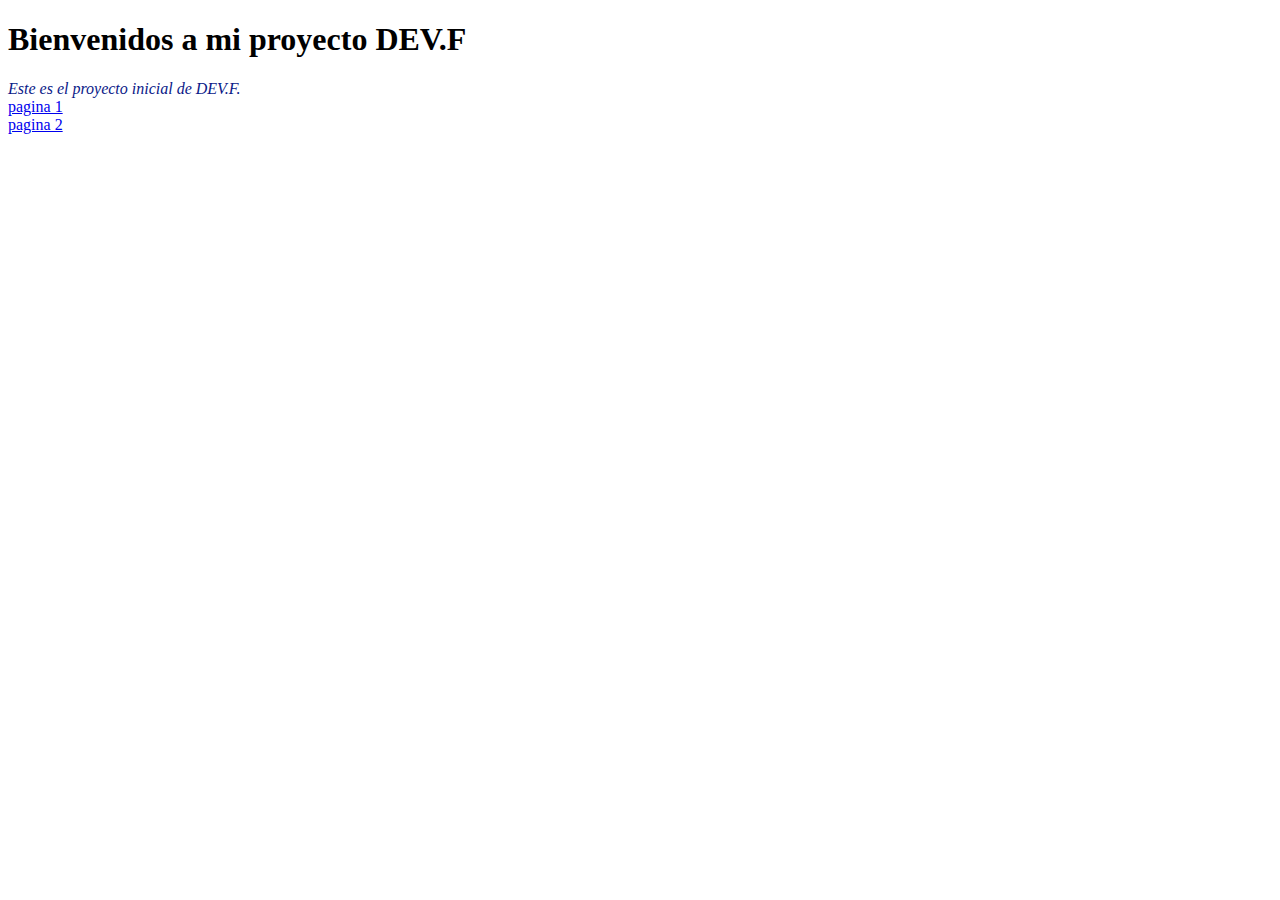
<file: index.html>
<!DOCTYPE html>
<html lang="en">
<head>
    <meta charset="UTF-8">
    <meta name="viewport" content="width=device-width, initial-scale=1.0">
    <title>Proyecto DEV.F</title>
</head>
<body>
    <h1>Bienvenidos a mi proyecto DEV.F</h1>
    <i style="color: rgb(10, 25, 136);">Este es el proyecto inicial de DEV.F.</i> <br>
    <a href="pagina_1.html" >pagina 1</a> <br>
    <a href="pagina_2.html" >pagina 2</a>
</body>
</html>
</file>
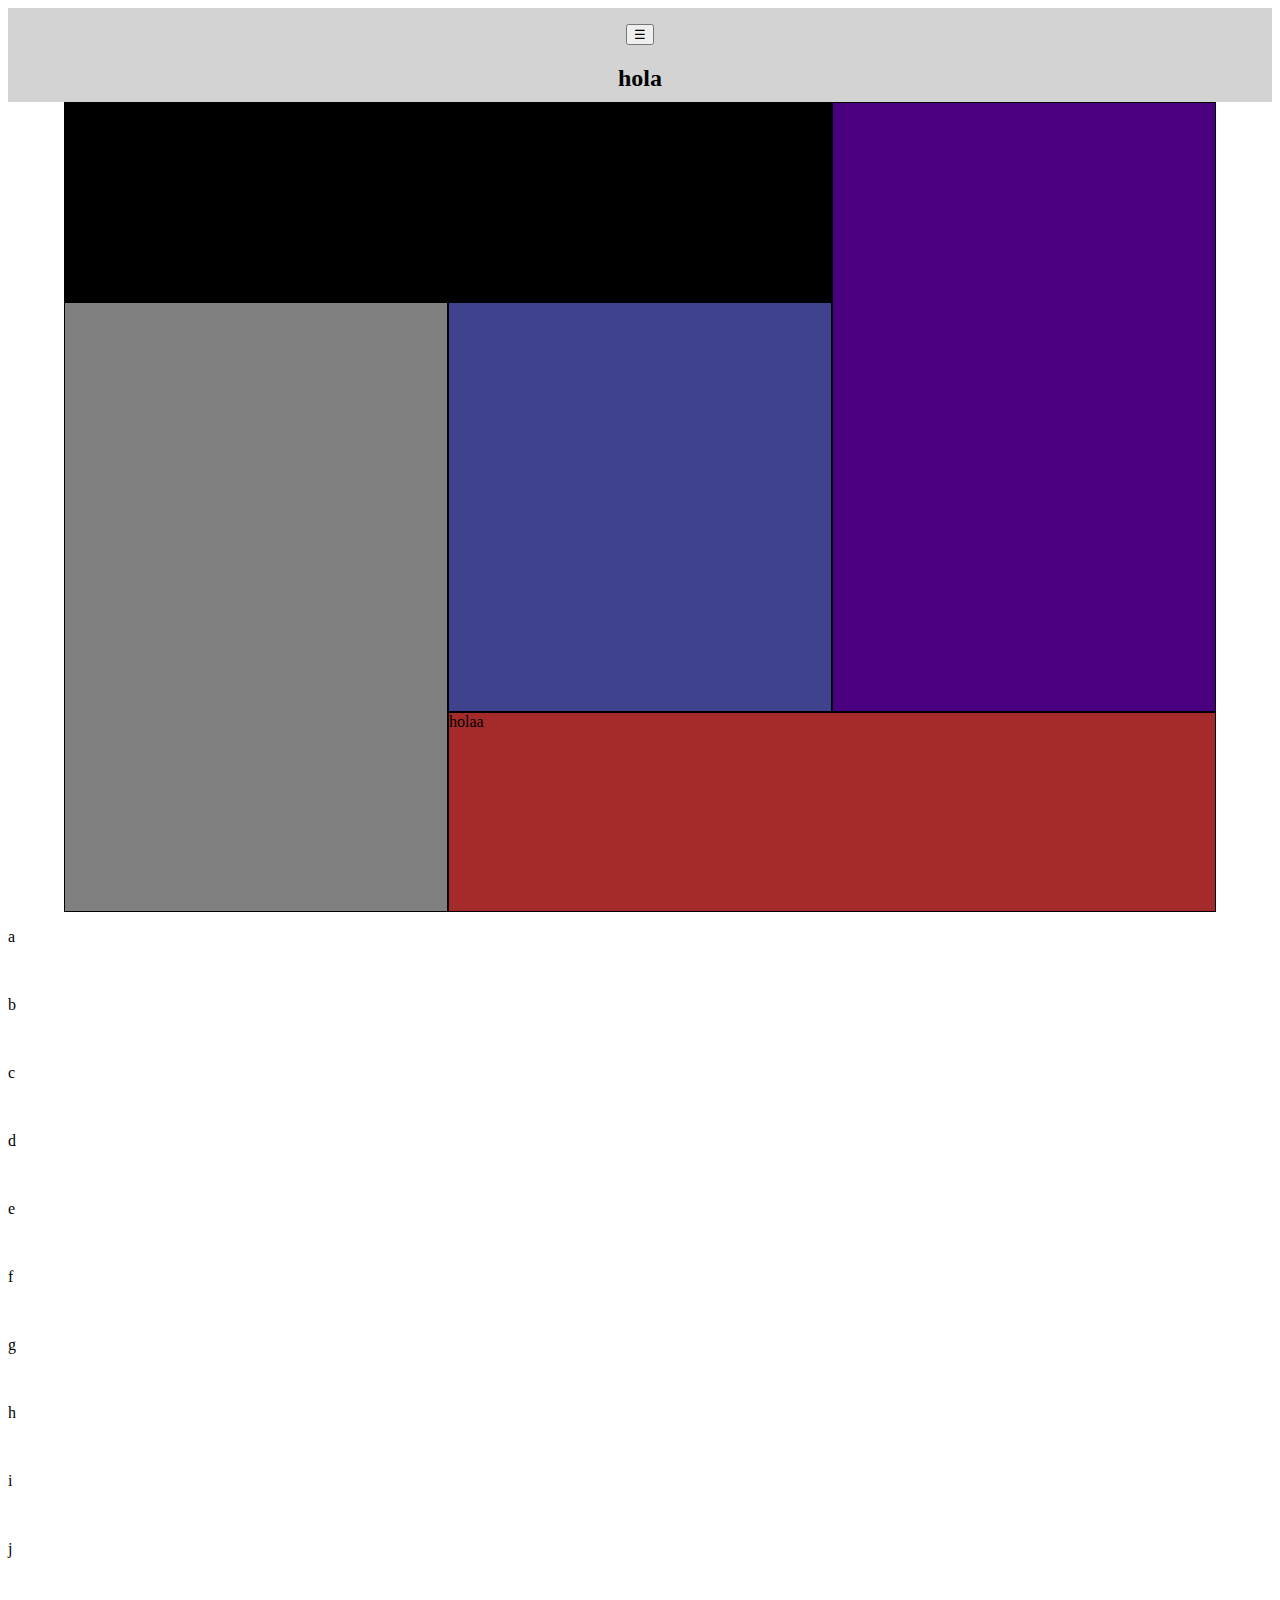
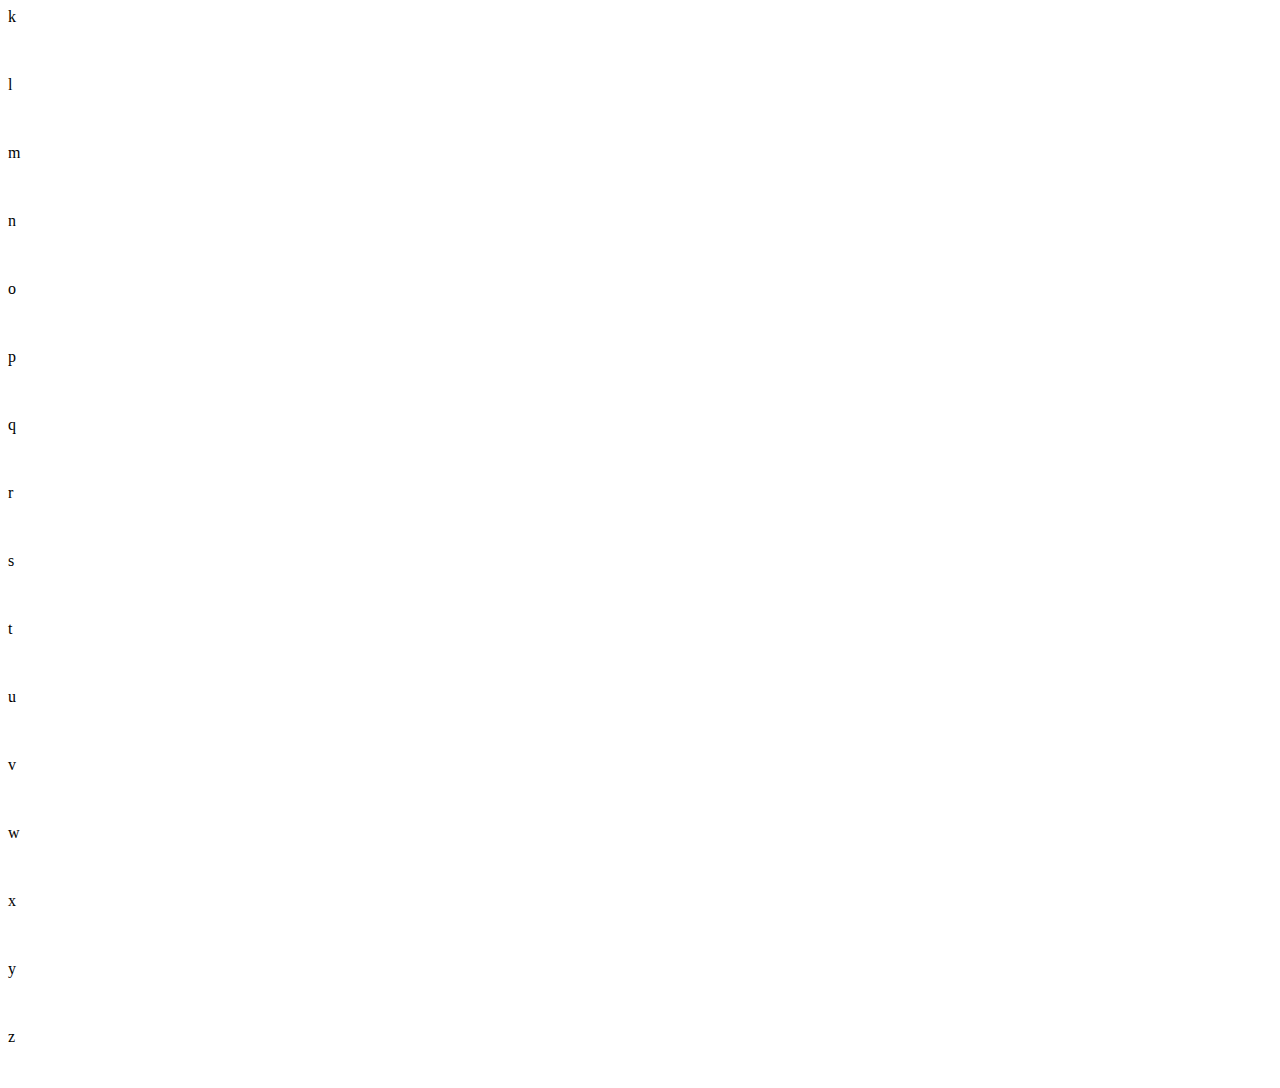
<file: pagina_4.html>
<!DOCTYPE html>
<html lang="en">
<head>
  <meta charset="UTF-8">
  <meta name="viewport" content="width=device-width, initial-scale=1.0">
  <title>Document</title>
  <link rel="stylesheet" href="styles.css">
</head>
<body>
    <header>
        <div>
            <button onclick="menu.hidden^=1">☰</button>
            <ul id="menu" hidden>
                <li><a href="index.html">Inicio</a></li>
                <li><a href="pagina_1.html">Página one</a></li> 
                <li><a href="pagina_2.html">Página two</a></li>
                <li><a href="pagina_3.html">Página three</a></li>
            </ul>
        </div>
    </header>
  <header> hola</header>
    <div class="container azul">
      <div class="header no-top no-left"></div>
      <div class="sidebar1 anim no-left no-bottom"></div>
      <div class="main"></div>
      <div class="sidebar2 no-right no-bottom"></div>
      <div class="footer no-top no-right">
        <span class="footer-content">holaa</span>
      </div>
    </div>
  <p>a</p><br>
  <p>b</p><br>
  <p>c</p><br>
  <p>d</p><br>
  <p>e</p><br>
  <p>f</p><br>
  <p>g</p><br>
  <p>h</p><br>
  <p>i</p><br>
  <p>j</p><br>
  <p>k</p><br>
  <p>l</p><br>
  <p>m</p><br>
  <p>n</p><br>
  <p>o</p><br>
  <p>p</p><br>
  <p>q</p><br>
  <p>r</p><br>
  <p>s</p><br>
  <p>t</p><br>
  <p>u</p><br>
  <p>v</p><br>
  <p>w</p><br>
  <p>x</p><br>
  <p>y</p><br>
  <p>z</p><br>
</body>
</html>
</file>
<file: styles.css>
.container{ /*https://www.silocreativo.com/introduccion-primeros-pasos-css-grid-2/*/
  display: grid; 
	grid-template-rows: 200px 1fr 200px;
	grid-template-columns: 1fr 1fr 1fr;
	height: 90vh; /* Altura de la ventana del navegador */
	width: 90vw; /* Ancho de la ventana del navegador */
	margin: 0 auto; /* Centrar verticalmente en la ventana */
  animation: rowsAnim 6s both infinite;
}

@keyframes rowsAnim {
  0% {
    grid-template-rows: 200px 1fr 200px;
    grid-template-columns: 1fr 1fr 1fr;
  }
  50% {
    grid-template-rows: 0fr 1fr 0fr;
    grid-template-columns: 1fr 0fr 1fr;
  }
  100% {
    grid-template-rows: 200px 1fr 200px;
    grid-template-columns: 1fr 1fr 1fr;
  }
  
}
.header {
	grid-area: 1 / 1 / 2 / 3;
  border: 1px solid #000000;
  background-color: black;
}

.sidebar1 {
	grid-area: 2 / 1 / 4 / 2;
  border: 1px solid #000000;
  background-color: gray;
}

.main {
	grid-area: 2 / 2 / 3 / 3;
  border: 1px solid #000000;
  background-color: rgb(63, 66, 141);
}

.sidebar2 {
	grid-area: 3 / 3 / -4 / 3;
  border: 1px solid #000000;
  background-color: indigo;
}

.footer {
	grid-area: 3 / 2 / 4 / 4;
  border: 1px solid #000000;
  background-color: brown;
}

header {
  background-color: lightgray;
  text-align: center;
  padding: 10px;
  font-size: 24px;
  font-weight: bold;
}
</file>
